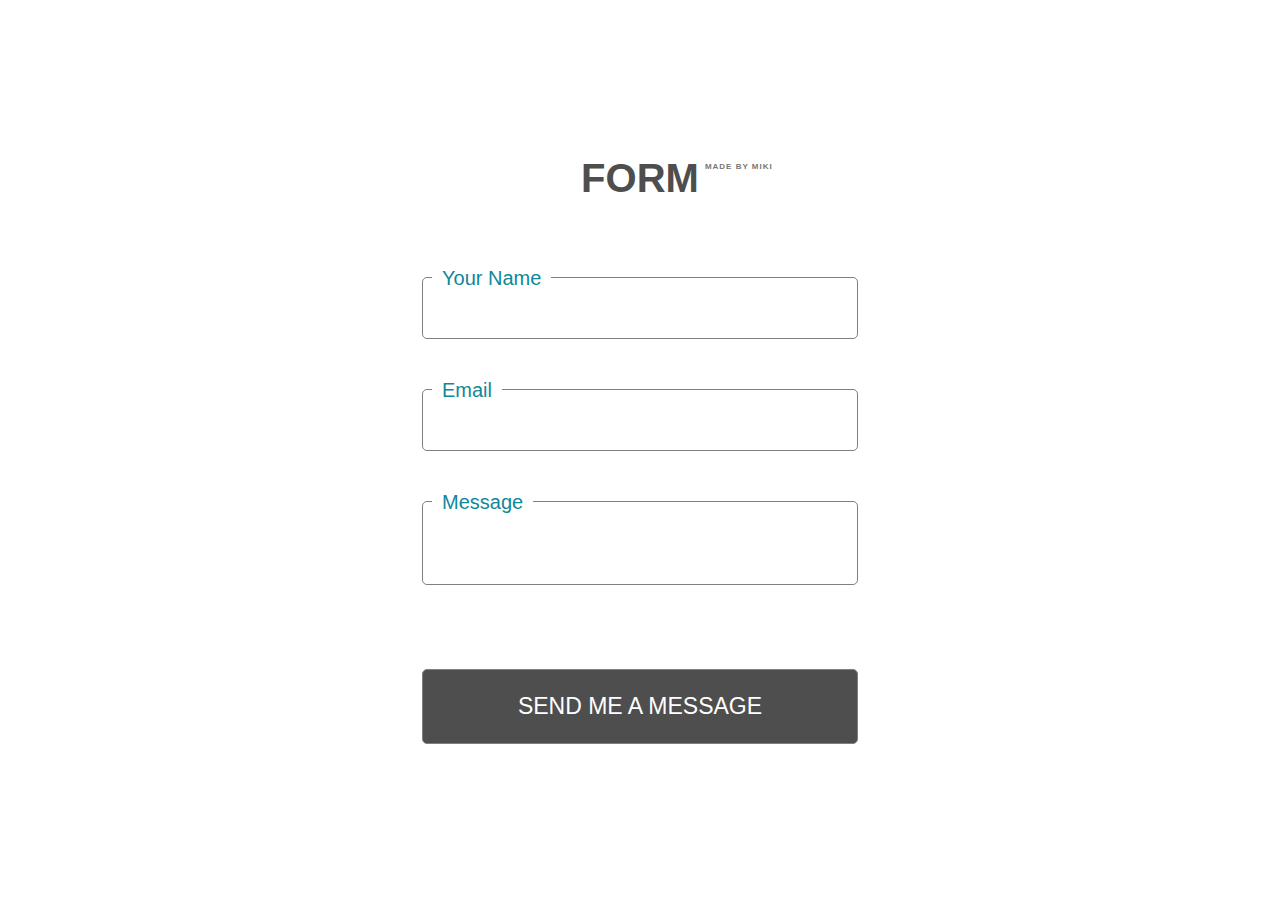
<file: index.html>
<!DOCTYPE html>
<html lang="en">
<head>
    <meta charset="UTF-8">
    <meta name="viewport" content="width=device-width, initial-scale=1.0">
    <meta http-equiv="X-UA-Compatible" content="ie=edge">
    <link rel="stylesheet" href="./style.css">
    <link rel="stylesheet" href="https://stackpath.bootstrapcdn.com/font-awesome/4.7.0/css/font-awesome.min.css">
    <title>Text Me App</title>
</head>
<body>
    <form action="http://formsubmit.co/mykode17@gmail.com" method="POST">
        <h1>form <span>made by miki</span></h1>
        <input type="hidden" name="_subject" value="New submission yaaa!"> 
        <div class="form">
            <div class="fc">
                <input class="box" type="text" name="name" required>
                <label >Your Name</label>
            </div>
            <br>
            <div class="fc">
                <input class="box" type="email" name="email" required>
                <label >Email</label>
            </div>
            <br>
            <div class="fc">
                <textarea class="box" type="text" name="message" required></textarea>
                <label >Message</label>
            </div>
            
            <input type="hidden" name="_next" value="https://codercoder2021.github.io/textme/thanks.html"> 

            <!-- <a href="./thanks.html">thanks</a> -->
            <br>
            <input class="btn" type="submit" value="Send Me A Message">
        </div>
        
      </form>

     
</body>
</html>
</file>
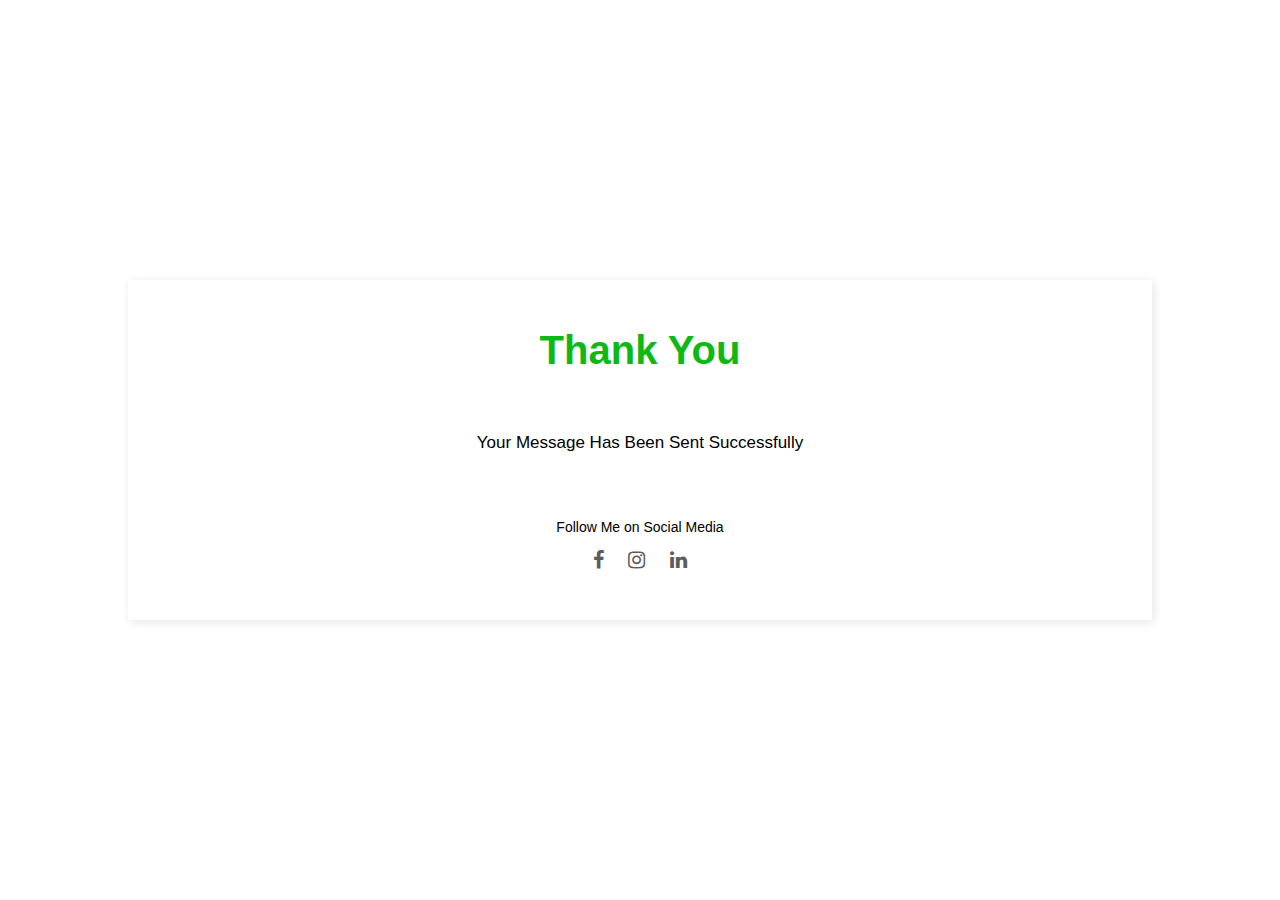
<file: thanks.html>
<!DOCTYPE html>
<html lang="en">
<head>
    <meta charset="UTF-8">
    <meta name="viewport" content="width=device-width, initial-scale=1.0">
    <meta http-equiv="X-UA-Compatible" content="ie=edge">
    <link rel="stylesheet" href="./style.css">
    <link rel="stylesheet" href="https://stackpath.bootstrapcdn.com/font-awesome/4.7.0/css/font-awesome.min.css">
    <title>Text Me App</title>
</head>
<body>
    <!-- <a href="./index.html">thanks</a> -->
    <div class="card">
        <h1 class="h1">Thank You </h1>
        <p>Your Message Has Been Sent Successfully</p>
        <br>
        <div class="social">
            <h3>Follow Me on Social Media</h3>
            <div>
                <a href="https://www.facebook.com/milkyas.simon"><i class="fa fa-facebook"></i></a>
                <a href="https://www.instagram.com/_mikiwedi/"><i class="fa fa-instagram"></i></a>
                <a href="https://www.linkedin.com/in/milkyas-simon-3851791b7/"><i class="fa fa-linkedin"></i></a>
            </div>
            
        </div>
    </div>
   
    

    <!-- <a href="./index.html">home</a> -->
</body>
</html>
</file>
<file: style.css>
/* @import url('https://fonts.googleapis.com/css2?family=Monsterrat&display=swap'); */

*{
    margin:0;
    padding: 0;
    box-sizing: border-box;
    font-family: 'Monsterrat', sans-serif;
}
span{
    font-size: 8px;
    color: #777;
    letter-spacing: 1px;
    position: absolute;
    width: 100%;
    padding: 6px;
}
body{
    display: flex;
    align-items: center;
    justify-content: center;
    min-height: 100vh;
    overflow: hidden;
}
.card{
    box-shadow: 2px 2px 10px rgba(0,0,0,.1);
    width: 80%;
    padding: 3em 1em;
    margin: 0;
    display: flex;
    flex-direction: column;
    align-items: center;
    justify-content: space-evenly;
    text-align: center;
    position: relative;
}
.card p{
    font-weight: 500;
    margin-bottom: 2em;
    font-size: 17px;

}

.h1{
    text-transform: capitalize;
    font-size: 40px;
    color: rgb(14, 185, 22);
}
h3{
    font-size: 14px;
    padding: 1em 0;
    font-weight: 400;
}
a{
    color: #5e5b5b;
    padding-top: 10px;
    font-size: 20px;
}
a i{
    padding: 0 10px;
}

/* form */
form{
    padding: 4em 2em;
    background: #fff;
    height: 450px;
    width: 500px;
    display: flex;
    flex-direction: column;
    align-items: center;
    justify-content: center;
}
h1{
    text-transform: uppercase;
    font-size:40px;
    color: #4e4e4e;
    margin-bottom: 1.5em;
    position: relative;
}

.form{
    width: 100%;
}
.fc{
    position: relative;
    margin: 1em 0;
}
label{
    font-size: 20px;
    padding: 0 10px;
    position: absolute;
    left: 40px;
    top:35px;
    transform: translate(-30px, -20px);
    color: #5e5b5b;
    transition: all 0.4s;
    z-index: 0;
    
}
input, textarea{
    resize: none;
    padding: 1em 1.3em;
    width: 100%;
    border: 1px solid grey;
    outline: none;
    background:transparent;
    font-size: 19px ;
    border-radius: 5px;
    z-index: 3;
    position: relative;
    
    
}
input[type=submit]{

    margin-top: 2em;
    font-size: 23px;
    border-radius: 5px;
    text-align: center;
    background: #4e4e4e ;
    color: #fff;
    text-transform: uppercase;
    font-weight: 500;
    cursor: pointer;
    

}
/* input:focus ~ label, textarea:focus ~ label{
    left: 40px;
    top:10px;
    transform: translate(-30px, -20px);
    background: #fff;
    color:rgb(15, 135, 156);
    font-weight:400;
    z-index: 3;
} */
input:focus, textarea:focus{
    transition: all .3s;
    border-color:rgb(15, 135, 156);
}
.active{
    top: -10px;
    left: 10px;
    background: #fff;
    padding:0 7px;
    color:rgb(15, 135, 156);
    font-weight:400;
}
input:not(:placeholder-shown)+ label, textarea:not(:placeholder-shown) + label{
    left: 40px;
    top:10px;
    transform: translate(-30px, -20px);
    background: #fff;
    color:rgb(15, 135, 156);
    font-weight:400;
    z-index: 5;
}

@media(max-width:600px){
    h1{
        font-size: 30px;
    }
    label{
        font-size: 15px;

    }
    input, textarea{
        font-size: 15px;
    }
    input[type=submit]{
        font-size: 18px;
        letter-spacing: 1px;
    }
}
</file>
